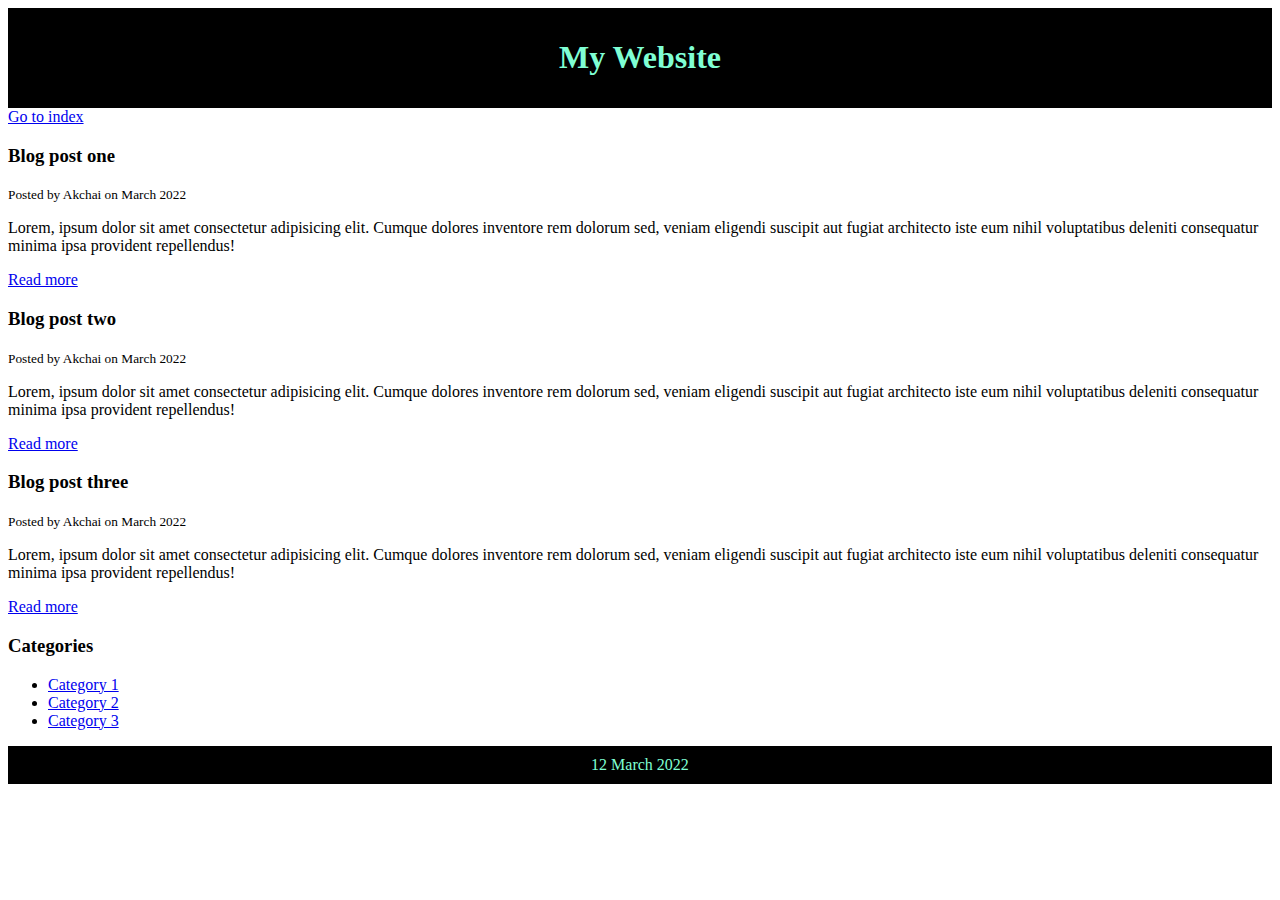
<file: blog.html>
<!DOCTYPE html>
<html lang="en">
<head>
    <meta charset="UTF-8">
    <meta http-equiv="X-UA-Compatible" content="IE=edge">
    <meta name="viewport" content="width=device-width, initial-scale=1.0">
    <title>My Blog</title>
    <meta name="description" content="Awesome blog by Akachai">
    <meta name="keywords" content="web design blog, web dev blog, akachai bunsorn">
    <style type="text/css">
        #main-header-1{
            text-align: center;
            background-color: black;
            color: aquamarine;
            padding: 10px;
        }

        #main-footer-1{
            text-align: center;
            background-color: black;
            color: aquamarine;
            padding: 10px;
        }
    </style>
</head>
<body>
    <header id="main-header-1">
        <H1>My Website</H1>
    </header>
    <a href="index.html">Go to index</a>
    <section>
        <article class="Post">
            <h3>Blog post one</h3>
            <small>Posted by Akchai on March 2022</small>
            <p>Lorem, ipsum dolor sit amet consectetur adipisicing elit. Cumque dolores inventore rem dolorum sed, veniam eligendi suscipit aut fugiat architecto iste eum nihil voluptatibus deleniti consequatur minima ipsa provident repellendus!</p>
            <a href="post.html">Read more</a>
        </article>

        <article class="Post">
            <h3>Blog post two</h3>
            <small>Posted by Akchai on March 2022</small>
            <p>Lorem, ipsum dolor sit amet consectetur adipisicing elit. Cumque dolores inventore rem dolorum sed, veniam eligendi suscipit aut fugiat architecto iste eum nihil voluptatibus deleniti consequatur minima ipsa provident repellendus!</p>
            <a href="post.html">Read more</a>
        </article>

        <article class="Post">
            <h3>Blog post three</h3>
            <small>Posted by Akchai on March 2022</small>
            <p>Lorem, ipsum dolor sit amet consectetur adipisicing elit. Cumque dolores inventore rem dolorum sed, veniam eligendi suscipit aut fugiat architecto iste eum nihil voluptatibus deleniti consequatur minima ipsa provident repellendus!</p>
            <a href="post.html">Read more</a>
        </article>
    </section>

    <aside>
        <h3>Categories</h3>
        <nav>
            <ul>
                <li><a href="#">Category 1</a></li>
                <li><a href="#">Category 2</a></li>
                <li><a href="#">Category 3</a></li>
            </ul>
        </nav>
    </aside>
    <footer id="main-footer-1">
        12 March 2022
    </footer>
</body>
</html>
</file>
